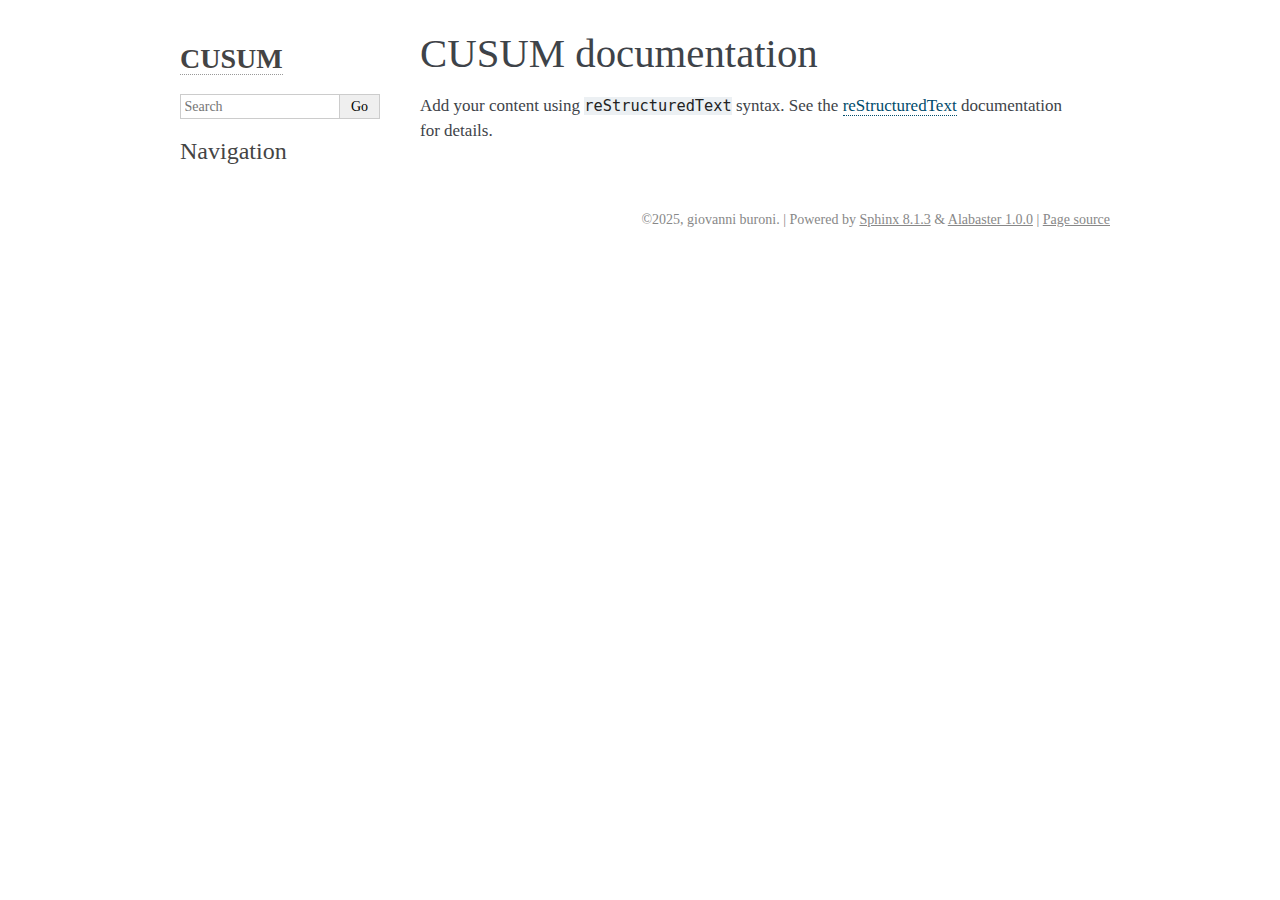
<file: docs/_build/html/index.html>
<!DOCTYPE html>

<html lang="en" data-content_root="./">
  <head>
    <meta charset="utf-8" />
    <meta name="viewport" content="width=device-width, initial-scale=1.0" /><meta name="viewport" content="width=device-width, initial-scale=1" />

    <title>CUSUM documentation &#8212; CUSUM 0.1.0 documentation</title>
    <link rel="stylesheet" type="text/css" href="_static/pygments.css?v=5ecbeea2" />
    <link rel="stylesheet" type="text/css" href="_static/basic.css?v=686e5160" />
    <link rel="stylesheet" type="text/css" href="_static/alabaster.css?v=27fed22d" />
    <script src="_static/documentation_options.js?v=01f34227"></script>
    <script src="_static/doctools.js?v=9bcbadda"></script>
    <script src="_static/sphinx_highlight.js?v=dc90522c"></script>
    <link rel="index" title="Index" href="genindex.html" />
    <link rel="search" title="Search" href="search.html" />
   
  <link rel="stylesheet" href="_static/custom.css" type="text/css" />
  

  
  

  </head><body>
  

    <div class="document">
      <div class="documentwrapper">
        <div class="bodywrapper">
          

          <div class="body" role="main">
            
  <section id="cusum-documentation">
<h1>CUSUM documentation<a class="headerlink" href="#cusum-documentation" title="Link to this heading">¶</a></h1>
<p>Add your content using <code class="docutils literal notranslate"><span class="pre">reStructuredText</span></code> syntax. See the
<a class="reference external" href="https://www.sphinx-doc.org/en/master/usage/restructuredtext/index.html">reStructuredText</a>
documentation for details.</p>
<div class="toctree-wrapper compound">
</div>
</section>


          </div>
          
        </div>
      </div>
      <div class="sphinxsidebar" role="navigation" aria-label="Main">
        <div class="sphinxsidebarwrapper">
<h1 class="logo"><a href="#">CUSUM</a></h1>









<search id="searchbox" style="display: none" role="search">
    <div class="searchformwrapper">
    <form class="search" action="search.html" method="get">
      <input type="text" name="q" aria-labelledby="searchlabel" autocomplete="off" autocorrect="off" autocapitalize="off" spellcheck="false" placeholder="Search"/>
      <input type="submit" value="Go" />
    </form>
    </div>
</search>
<script>document.getElementById('searchbox').style.display = "block"</script><h3>Navigation</h3>

<div class="relations">
<h3>Related Topics</h3>
<ul>
  <li><a href="#">Documentation overview</a><ul>
  </ul></li>
</ul>
</div>








        </div>
      </div>
      <div class="clearer"></div>
    </div>
    <div class="footer">
      &#169;2025, giovanni buroni.
      
      |
      Powered by <a href="https://www.sphinx-doc.org/">Sphinx 8.1.3</a>
      &amp; <a href="https://alabaster.readthedocs.io">Alabaster 1.0.0</a>
      
      |
      <a href="_sources/index.rst.txt"
          rel="nofollow">Page source</a>
    </div>

    

    
  </body>
</html>
</file>
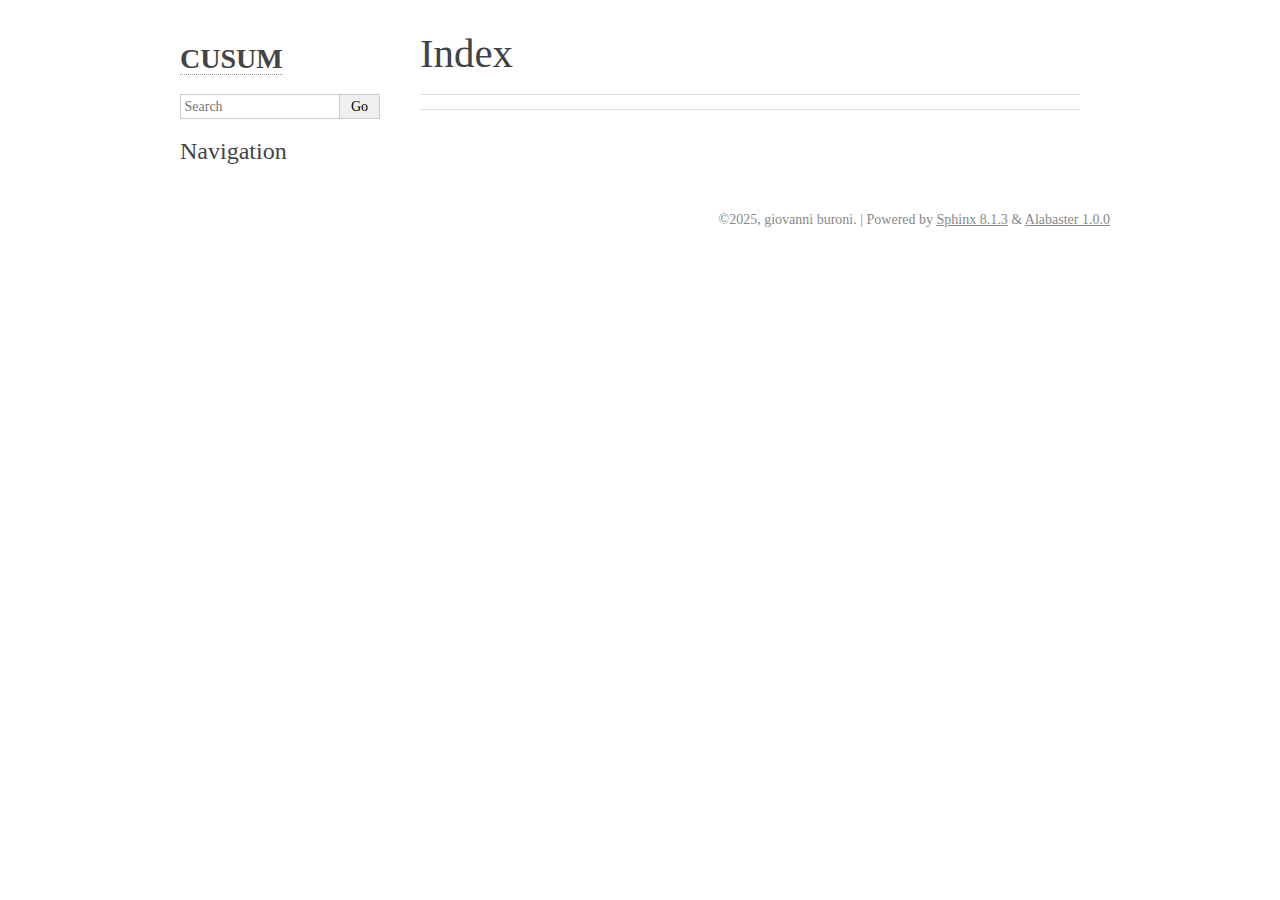
<file: docs/_build/html/genindex.html>
<!DOCTYPE html>

<html lang="en" data-content_root="./">
  <head>
    <meta charset="utf-8" />
    <meta name="viewport" content="width=device-width, initial-scale=1.0" />
    <title>Index &#8212; CUSUM 0.1.0 documentation</title>
    <link rel="stylesheet" type="text/css" href="_static/pygments.css?v=5ecbeea2" />
    <link rel="stylesheet" type="text/css" href="_static/basic.css?v=686e5160" />
    <link rel="stylesheet" type="text/css" href="_static/alabaster.css?v=27fed22d" />
    <script src="_static/documentation_options.js?v=01f34227"></script>
    <script src="_static/doctools.js?v=9bcbadda"></script>
    <script src="_static/sphinx_highlight.js?v=dc90522c"></script>
    <link rel="index" title="Index" href="#" />
    <link rel="search" title="Search" href="search.html" />
   
  <link rel="stylesheet" href="_static/custom.css" type="text/css" />
  

  
  

  </head><body>
  

    <div class="document">
      <div class="documentwrapper">
        <div class="bodywrapper">
          

          <div class="body" role="main">
            

<h1 id="index">Index</h1>

<div class="genindex-jumpbox">
 
</div>


          </div>
          
        </div>
      </div>
      <div class="sphinxsidebar" role="navigation" aria-label="Main">
        <div class="sphinxsidebarwrapper">
<h1 class="logo"><a href="index.html">CUSUM</a></h1>









<search id="searchbox" style="display: none" role="search">
    <div class="searchformwrapper">
    <form class="search" action="search.html" method="get">
      <input type="text" name="q" aria-labelledby="searchlabel" autocomplete="off" autocorrect="off" autocapitalize="off" spellcheck="false" placeholder="Search"/>
      <input type="submit" value="Go" />
    </form>
    </div>
</search>
<script>document.getElementById('searchbox').style.display = "block"</script><h3>Navigation</h3>

<div class="relations">
<h3>Related Topics</h3>
<ul>
  <li><a href="index.html">Documentation overview</a><ul>
  </ul></li>
</ul>
</div>








        </div>
      </div>
      <div class="clearer"></div>
    </div>
    <div class="footer">
      &#169;2025, giovanni buroni.
      
      |
      Powered by <a href="https://www.sphinx-doc.org/">Sphinx 8.1.3</a>
      &amp; <a href="https://alabaster.readthedocs.io">Alabaster 1.0.0</a>
      
    </div>

    

    
  </body>
</html>
</file>
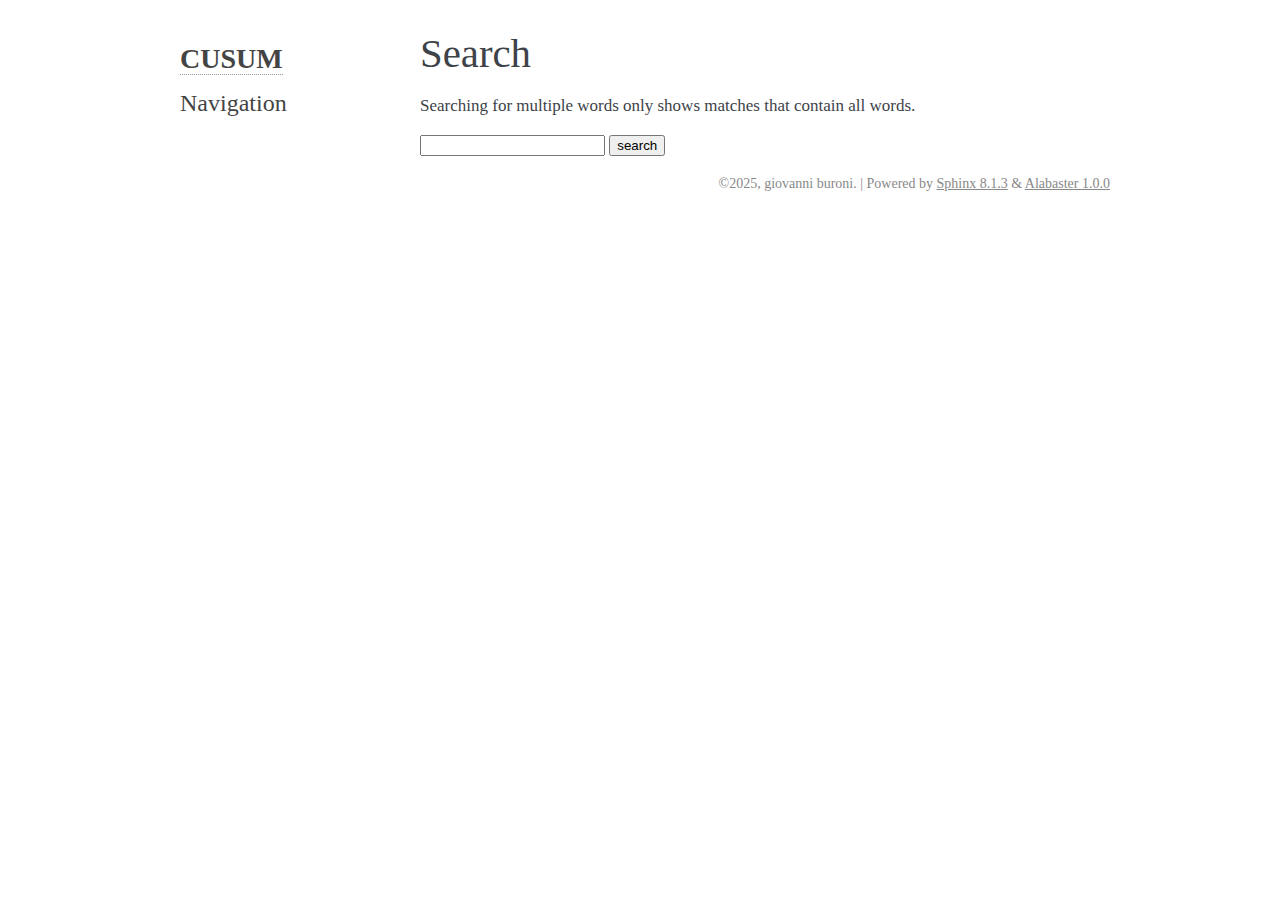
<file: docs/_build/html/search.html>
<!DOCTYPE html>

<html lang="en" data-content_root="./">
  <head>
    <meta charset="utf-8" />
    <meta name="viewport" content="width=device-width, initial-scale=1.0" />
    <title>Search &#8212; CUSUM 0.1.0 documentation</title>
    <link rel="stylesheet" type="text/css" href="_static/pygments.css?v=5ecbeea2" />
    <link rel="stylesheet" type="text/css" href="_static/basic.css?v=686e5160" />
    <link rel="stylesheet" type="text/css" href="_static/alabaster.css?v=27fed22d" />
    
    <script src="_static/documentation_options.js?v=01f34227"></script>
    <script src="_static/doctools.js?v=9bcbadda"></script>
    <script src="_static/sphinx_highlight.js?v=dc90522c"></script>
    <script src="_static/searchtools.js"></script>
    <script src="_static/language_data.js"></script>
    <link rel="index" title="Index" href="genindex.html" />
    <link rel="search" title="Search" href="#" />
    <script src="searchindex.js" defer="defer"></script>
    <meta name="robots" content="noindex" />
    
   
  <link rel="stylesheet" href="_static/custom.css" type="text/css" />
  

  
  


  </head><body>
  

    <div class="document">
      <div class="documentwrapper">
        <div class="bodywrapper">
          

          <div class="body" role="main">
            
  <h1 id="search-documentation">Search</h1>
  
  <noscript>
  <div class="admonition warning">
  <p>
    Please activate JavaScript to enable the search
    functionality.
  </p>
  </div>
  </noscript>
  
  
  <p>
    Searching for multiple words only shows matches that contain
    all words.
  </p>
  
  
  <form action="" method="get">
    <input type="text" name="q" aria-labelledby="search-documentation" value="" autocomplete="off" autocorrect="off" autocapitalize="off" spellcheck="false"/>
    <input type="submit" value="search" />
    <span id="search-progress" style="padding-left: 10px"></span>
  </form>
  
  
  <div id="search-results"></div>
  

          </div>
          
        </div>
      </div>
      <div class="sphinxsidebar" role="navigation" aria-label="Main">
        <div class="sphinxsidebarwrapper">
<h1 class="logo"><a href="index.html">CUSUM</a></h1>








<h3>Navigation</h3>

<div class="relations">
<h3>Related Topics</h3>
<ul>
  <li><a href="index.html">Documentation overview</a><ul>
  </ul></li>
</ul>
</div>








        </div>
      </div>
      <div class="clearer"></div>
    </div>
    <div class="footer">
      &#169;2025, giovanni buroni.
      
      |
      Powered by <a href="https://www.sphinx-doc.org/">Sphinx 8.1.3</a>
      &amp; <a href="https://alabaster.readthedocs.io">Alabaster 1.0.0</a>
      
    </div>

    

    
  </body>
</html>
</file>
<file: docs/_build/html/_static/pygments.css>
pre { line-height: 125%; }
td.linenos .normal { color: inherit; background-color: transparent; padding-left: 5px; padding-right: 5px; }
span.linenos { color: inherit; background-color: transparent; padding-left: 5px; padding-right: 5px; }
td.linenos .special { color: #000000; background-color: #ffffc0; padding-left: 5px; padding-right: 5px; }
span.linenos.special { color: #000000; background-color: #ffffc0; padding-left: 5px; padding-right: 5px; }
.highlight .hll { background-color: #ffffcc }
.highlight { background: #f8f8f8; }
.highlight .c { color: #8F5902; font-style: italic } /* Comment */
.highlight .err { color: #A40000; border: 1px solid #EF2929 } /* Error */
.highlight .g { color: #000 } /* Generic */
.highlight .k { color: #004461; font-weight: bold } /* Keyword */
.highlight .l { color: #000 } /* Literal */
.highlight .n { color: #000 } /* Name */
.highlight .o { color: #582800 } /* Operator */
.highlight .x { color: #000 } /* Other */
.highlight .p { color: #000; font-weight: bold } /* Punctuation */
.highlight .ch { color: #8F5902; font-style: italic } /* Comment.Hashbang */
.highlight .cm { color: #8F5902; font-style: italic } /* Comment.Multiline */
.highlight .cp { color: #8F5902 } /* Comment.Preproc */
.highlight .cpf { color: #8F5902; font-style: italic } /* Comment.PreprocFile */
.highlight .c1 { color: #8F5902; font-style: italic } /* Comment.Single */
.highlight .cs { color: #8F5902; font-style: italic } /* Comment.Special */
.highlight .gd { color: #A40000 } /* Generic.Deleted */
.highlight .ge { color: #000; font-style: italic } /* Generic.Emph */
.highlight .ges { color: #000 } /* Generic.EmphStrong */
.highlight .gr { color: #EF2929 } /* Generic.Error */
.highlight .gh { color: #000080; font-weight: bold } /* Generic.Heading */
.highlight .gi { color: #00A000 } /* Generic.Inserted */
.highlight .go { color: #888 } /* Generic.Output */
.highlight .gp { color: #745334 } /* Generic.Prompt */
.highlight .gs { color: #000; font-weight: bold } /* Generic.Strong */
.highlight .gu { color: #800080; font-weight: bold } /* Generic.Subheading */
.highlight .gt { color: #A40000; font-weight: bold } /* Generic.Traceback */
.highlight .kc { color: #004461; font-weight: bold } /* Keyword.Constant */
.highlight .kd { color: #004461; font-weight: bold } /* Keyword.Declaration */
.highlight .kn { color: #004461; font-weight: bold } /* Keyword.Namespace */
.highlight .kp { color: #004461; font-weight: bold } /* Keyword.Pseudo */
.highlight .kr { color: #004461; font-weight: bold } /* Keyword.Reserved */
.highlight .kt { color: #004461; font-weight: bold } /* Keyword.Type */
.highlight .ld { color: #000 } /* Literal.Date */
.highlight .m { color: #900 } /* Literal.Number */
.highlight .s { color: #4E9A06 } /* Literal.String */
.highlight .na { color: #C4A000 } /* Name.Attribute */
.highlight .nb { color: #004461 } /* Name.Builtin */
.highlight .nc { color: #000 } /* Name.Class */
.highlight .no { color: #000 } /* Name.Constant */
.highlight .nd { color: #888 } /* Name.Decorator */
.highlight .ni { color: #CE5C00 } /* Name.Entity */
.highlight .ne { color: #C00; font-weight: bold } /* Name.Exception */
.highlight .nf { color: #000 } /* Name.Function */
.highlight .nl { color: #F57900 } /* Name.Label */
.highlight .nn { color: #000 } /* Name.Namespace */
.highlight .nx { color: #000 } /* Name.Other */
.highlight .py { color: #000 } /* Name.Property */
.highlight .nt { color: #004461; font-weight: bold } /* Name.Tag */
.highlight .nv { color: #000 } /* Name.Variable */
.highlight .ow { color: #004461; font-weight: bold } /* Operator.Word */
.highlight .pm { color: #000; font-weight: bold } /* Punctuation.Marker */
.highlight .w { color: #F8F8F8 } /* Text.Whitespace */
.highlight .mb { color: #900 } /* Literal.Number.Bin */
.highlight .mf { color: #900 } /* Literal.Number.Float */
.highlight .mh { color: #900 } /* Literal.Number.Hex */
.highlight .mi { color: #900 } /* Literal.Number.Integer */
.highlight .mo { color: #900 } /* Literal.Number.Oct */
.highlight .sa { color: #4E9A06 } /* Literal.String.Affix */
.highlight .sb { color: #4E9A06 } /* Literal.String.Backtick */
.highlight .sc { color: #4E9A06 } /* Literal.String.Char */
.highlight .dl { color: #4E9A06 } /* Literal.String.Delimiter */
.highlight .sd { color: #8F5902; font-style: italic } /* Literal.String.Doc */
.highlight .s2 { color: #4E9A06 } /* Literal.String.Double */
.highlight .se { color: #4E9A06 } /* Literal.String.Escape */
.highlight .sh { color: #4E9A06 } /* Literal.String.Heredoc */
.highlight .si { color: #4E9A06 } /* Literal.String.Interpol */
.highlight .sx { color: #4E9A06 } /* Literal.String.Other */
.highlight .sr { color: #4E9A06 } /* Literal.String.Regex */
.highlight .s1 { color: #4E9A06 } /* Literal.String.Single */
.highlight .ss { color: #4E9A06 } /* Literal.String.Symbol */
.highlight .bp { color: #3465A4 } /* Name.Builtin.Pseudo */
.highlight .fm { color: #000 } /* Name.Function.Magic */
.highlight .vc { color: #000 } /* Name.Variable.Class */
.highlight .vg { color: #000 } /* Name.Variable.Global */
.highlight .vi { color: #000 } /* Name.Variable.Instance */
.highlight .vm { color: #000 } /* Name.Variable.Magic */
.highlight .il { color: #900 } /* Literal.Number.Integer.Long */
</file>
<file: docs/_build/html/_static/basic.css>
/*
 * Sphinx stylesheet -- basic theme.
 */

/* -- main layout ----------------------------------------------------------- */

div.clearer {
    clear: both;
}

div.section::after {
    display: block;
    content: '';
    clear: left;
}

/* -- relbar ---------------------------------------------------------------- */

div.related {
    width: 100%;
    font-size: 90%;
}

div.related h3 {
    display: none;
}

div.related ul {
    margin: 0;
    padding: 0 0 0 10px;
    list-style: none;
}

div.related li {
    display: inline;
}

div.related li.right {
    float: right;
    margin-right: 5px;
}

/* -- sidebar --------------------------------------------------------------- */

div.sphinxsidebarwrapper {
    padding: 10px 5px 0 10px;
}

div.sphinxsidebar {
    float: left;
    width: 230px;
    margin-left: -100%;
    font-size: 90%;
    word-wrap: break-word;
    overflow-wrap : break-word;
}

div.sphinxsidebar ul {
    list-style: none;
}

div.sphinxsidebar ul ul,
div.sphinxsidebar ul.want-points {
    margin-left: 20px;
    list-style: square;
}

div.sphinxsidebar ul ul {
    margin-top: 0;
    margin-bottom: 0;
}

div.sphinxsidebar form {
    margin-top: 10px;
}

div.sphinxsidebar input {
    border: 1px solid #98dbcc;
    font-family: sans-serif;
    font-size: 1em;
}

div.sphinxsidebar #searchbox form.search {
    overflow: hidden;
}

div.sphinxsidebar #searchbox input[type="text"] {
    float: left;
    width: 80%;
    padding: 0.25em;
    box-sizing: border-box;
}

div.sphinxsidebar #searchbox input[type="submit"] {
    float: left;
    width: 20%;
    border-left: none;
    padding: 0.25em;
    box-sizing: border-box;
}


img {
    border: 0;
    max-width: 100%;
}

/* -- search page ----------------------------------------------------------- */

ul.search {
    margin-top: 10px;
}

ul.search li {
    padding: 5px 0;
}

ul.search li a {
    font-weight: bold;
}

ul.search li p.context {
    color: #888;
    margin: 2px 0 0 30px;
    text-align: left;
}

ul.keywordmatches li.goodmatch a {
    font-weight: bold;
}

/* -- index page ------------------------------------------------------------ */

table.contentstable {
    width: 90%;
    margin-left: auto;
    margin-right: auto;
}

table.contentstable p.biglink {
    line-height: 150%;
}

a.biglink {
    font-size: 1.3em;
}

span.linkdescr {
    font-style: italic;
    padding-top: 5px;
    font-size: 90%;
}

/* -- general index --------------------------------------------------------- */

table.indextable {
    width: 100%;
}

table.indextable td {
    text-align: left;
    vertical-align: top;
}

table.indextable ul {
    margin-top: 0;
    margin-bottom: 0;
    list-style-type: none;
}

table.indextable > tbody > tr > td > ul {
    padding-left: 0em;
}

table.indextable tr.pcap {
    height: 10px;
}

table.indextable tr.cap {
    margin-top: 10px;
    background-color: #f2f2f2;
}

img.toggler {
    margin-right: 3px;
    margin-top: 3px;
    cursor: pointer;
}

div.modindex-jumpbox {
    border-top: 1px solid #ddd;
    border-bottom: 1px solid #ddd;
    margin: 1em 0 1em 0;
    padding: 0.4em;
}

div.genindex-jumpbox {
    border-top: 1px solid #ddd;
    border-bottom: 1px solid #ddd;
    margin: 1em 0 1em 0;
    padding: 0.4em;
}

/* -- domain module index --------------------------------------------------- */

table.modindextable td {
    padding: 2px;
    border-collapse: collapse;
}

/* -- general body styles --------------------------------------------------- */

div.body {
    min-width: inherit;
    max-width: 800px;
}

div.body p, div.body dd, div.body li, div.body blockquote {
    -moz-hyphens: auto;
    -ms-hyphens: auto;
    -webkit-hyphens: auto;
    hyphens: auto;
}

a.headerlink {
    visibility: hidden;
}

a:visited {
    color: #551A8B;
}

h1:hover > a.headerlink,
h2:hover > a.headerlink,
h3:hover > a.headerlink,
h4:hover > a.headerlink,
h5:hover > a.headerlink,
h6:hover > a.headerlink,
dt:hover > a.headerlink,
caption:hover > a.headerlink,
p.caption:hover > a.headerlink,
div.code-block-caption:hover > a.headerlink {
    visibility: visible;
}

div.body p.caption {
    text-align: inherit;
}

div.body td {
    text-align: left;
}

.first {
    margin-top: 0 !important;
}

p.rubric {
    margin-top: 30px;
    font-weight: bold;
}

img.align-left, figure.align-left, .figure.align-left, object.align-left {
    clear: left;
    float: left;
    margin-right: 1em;
}

img.align-right, figure.align-right, .figure.align-right, object.align-right {
    clear: right;
    float: right;
    margin-left: 1em;
}

img.align-center, figure.align-center, .figure.align-center, object.align-center {
  display: block;
  margin-left: auto;
  margin-right: auto;
}

img.align-default, figure.align-default, .figure.align-default {
  display: block;
  margin-left: auto;
  margin-right: auto;
}

.align-left {
    text-align: left;
}

.align-center {
    text-align: center;
}

.align-default {
    text-align: center;
}

.align-right {
    text-align: right;
}

/* -- sidebars -------------------------------------------------------------- */

div.sidebar,
aside.sidebar {
    margin: 0 0 0.5em 1em;
    border: 1px solid #ddb;
    padding: 7px;
    background-color: #ffe;
    width: 40%;
    float: right;
    clear: right;
    overflow-x: auto;
}

p.sidebar-title {
    font-weight: bold;
}

nav.contents,
aside.topic,
div.admonition, div.topic, blockquote {
    clear: left;
}

/* -- topics ---------------------------------------------------------------- */

nav.contents,
aside.topic,
div.topic {
    border: 1px solid #ccc;
    padding: 7px;
    margin: 10px 0 10px 0;
}

p.topic-title {
    font-size: 1.1em;
    font-weight: bold;
    margin-top: 10px;
}

/* -- admonitions ----------------------------------------------------------- */

div.admonition {
    margin-top: 10px;
    margin-bottom: 10px;
    padding: 7px;
}

div.admonition dt {
    font-weight: bold;
}

p.admonition-title {
    margin: 0px 10px 5px 0px;
    font-weight: bold;
}

div.body p.centered {
    text-align: center;
    margin-top: 25px;
}

/* -- content of sidebars/topics/admonitions -------------------------------- */

div.sidebar > :last-child,
aside.sidebar > :last-child,
nav.contents > :last-child,
aside.topic > :last-child,
div.topic > :last-child,
div.admonition > :last-child {
    margin-bottom: 0;
}

div.sidebar::after,
aside.sidebar::after,
nav.contents::after,
aside.topic::after,
div.topic::after,
div.admonition::after,
blockquote::after {
    display: block;
    content: '';
    clear: both;
}

/* -- tables ---------------------------------------------------------------- */

table.docutils {
    margin-top: 10px;
    margin-bottom: 10px;
    border: 0;
    border-collapse: collapse;
}

table.align-center {
    margin-left: auto;
    margin-right: auto;
}

table.align-default {
    margin-left: auto;
    margin-right: auto;
}

table caption span.caption-number {
    font-style: italic;
}

table caption span.caption-text {
}

table.docutils td, table.docutils th {
    padding: 1px 8px 1px 5px;
    border-top: 0;
    border-left: 0;
    border-right: 0;
    border-bottom: 1px solid #aaa;
}

th {
    text-align: left;
    padding-right: 5px;
}

table.citation {
    border-left: solid 1px gray;
    margin-left: 1px;
}

table.citation td {
    border-bottom: none;
}

th > :first-child,
td > :first-child {
    margin-top: 0px;
}

th > :last-child,
td > :last-child {
    margin-bottom: 0px;
}

/* -- figures --------------------------------------------------------------- */

div.figure, figure {
    margin: 0.5em;
    padding: 0.5em;
}

div.figure p.caption, figcaption {
    padding: 0.3em;
}

div.figure p.caption span.caption-number,
figcaption span.caption-number {
    font-style: italic;
}

div.figure p.caption span.caption-text,
figcaption span.caption-text {
}

/* -- field list styles ----------------------------------------------------- */

table.field-list td, table.field-list th {
    border: 0 !important;
}

.field-list ul {
    margin: 0;
    padding-left: 1em;
}

.field-list p {
    margin: 0;
}

.field-name {
    -moz-hyphens: manual;
    -ms-hyphens: manual;
    -webkit-hyphens: manual;
    hyphens: manual;
}

/* -- hlist styles ---------------------------------------------------------- */

table.hlist {
    margin: 1em 0;
}

table.hlist td {
    vertical-align: top;
}

/* -- object description styles --------------------------------------------- */

.sig {
	font-family: 'Consolas', 'Menlo', 'DejaVu Sans Mono', 'Bitstream Vera Sans Mono', monospace;
}

.sig-name, code.descname {
    background-color: transparent;
    font-weight: bold;
}

.sig-name {
	font-size: 1.1em;
}

code.descname {
    font-size: 1.2em;
}

.sig-prename, code.descclassname {
    background-color: transparent;
}

.optional {
    font-size: 1.3em;
}

.sig-paren {
    font-size: larger;
}

.sig-param.n {
	font-style: italic;
}

/* C++ specific styling */

.sig-inline.c-texpr,
.sig-inline.cpp-texpr {
	font-family: unset;
}

.sig.c   .k, .sig.c   .kt,
.sig.cpp .k, .sig.cpp .kt {
	color: #0033B3;
}

.sig.c   .m,
.sig.cpp .m {
	color: #1750EB;
}

.sig.c   .s, .sig.c   .sc,
.sig.cpp .s, .sig.cpp .sc {
	color: #067D17;
}


/* -- other body styles ----------------------------------------------------- */

ol.arabic {
    list-style: decimal;
}

ol.loweralpha {
    list-style: lower-alpha;
}

ol.upperalpha {
    list-style: upper-alpha;
}

ol.lowerroman {
    list-style: lower-roman;
}

ol.upperroman {
    list-style: upper-roman;
}

:not(li) > ol > li:first-child > :first-child,
:not(li) > ul > li:first-child > :first-child {
    margin-top: 0px;
}

:not(li) > ol > li:last-child > :last-child,
:not(li) > ul > li:last-child > :last-child {
    margin-bottom: 0px;
}

ol.simple ol p,
ol.simple ul p,
ul.simple ol p,
ul.simple ul p {
    margin-top: 0;
}

ol.simple > li:not(:first-child) > p,
ul.simple > li:not(:first-child) > p {
    margin-top: 0;
}

ol.simple p,
ul.simple p {
    margin-bottom: 0;
}

aside.footnote > span,
div.citation > span {
    float: left;
}
aside.footnote > span:last-of-type,
div.citation > span:last-of-type {
  padding-right: 0.5em;
}
aside.footnote > p {
  margin-left: 2em;
}
div.citation > p {
  margin-left: 4em;
}
aside.footnote > p:last-of-type,
div.citation > p:last-of-type {
    margin-bottom: 0em;
}
aside.footnote > p:last-of-type:after,
div.citation > p:last-of-type:after {
    content: "";
    clear: both;
}

dl.field-list {
    display: grid;
    grid-template-columns: fit-content(30%) auto;
}

dl.field-list > dt {
    font-weight: bold;
    word-break: break-word;
    padding-left: 0.5em;
    padding-right: 5px;
}

dl.field-list > dd {
    padding-left: 0.5em;
    margin-top: 0em;
    margin-left: 0em;
    margin-bottom: 0em;
}

dl {
    margin-bottom: 15px;
}

dd > :first-child {
    margin-top: 0px;
}

dd ul, dd table {
    margin-bottom: 10px;
}

dd {
    margin-top: 3px;
    margin-bottom: 10px;
    margin-left: 30px;
}

.sig dd {
    margin-top: 0px;
    margin-bottom: 0px;
}

.sig dl {
    margin-top: 0px;
    margin-bottom: 0px;
}

dl > dd:last-child,
dl > dd:last-child > :last-child {
    margin-bottom: 0;
}

dt:target, span.highlighted {
    background-color: #fbe54e;
}

rect.highlighted {
    fill: #fbe54e;
}

dl.glossary dt {
    font-weight: bold;
    font-size: 1.1em;
}

.versionmodified {
    font-style: italic;
}

.system-message {
    background-color: #fda;
    padding: 5px;
    border: 3px solid red;
}

.footnote:target  {
    background-color: #ffa;
}

.line-block {
    display: block;
    margin-top: 1em;
    margin-bottom: 1em;
}

.line-block .line-block {
    margin-top: 0;
    margin-bottom: 0;
    margin-left: 1.5em;
}

.guilabel, .menuselection {
    font-family: sans-serif;
}

.accelerator {
    text-decoration: underline;
}

.classifier {
    font-style: oblique;
}

.classifier:before {
    font-style: normal;
    margin: 0 0.5em;
    content: ":";
    display: inline-block;
}

abbr, acronym {
    border-bottom: dotted 1px;
    cursor: help;
}

.translated {
    background-color: rgba(207, 255, 207, 0.2)
}

.untranslated {
    background-color: rgba(255, 207, 207, 0.2)
}

/* -- code displays --------------------------------------------------------- */

pre {
    overflow: auto;
    overflow-y: hidden;  /* fixes display issues on Chrome browsers */
}

pre, div[class*="highlight-"] {
    clear: both;
}

span.pre {
    -moz-hyphens: none;
    -ms-hyphens: none;
    -webkit-hyphens: none;
    hyphens: none;
    white-space: nowrap;
}

div[class*="highlight-"] {
    margin: 1em 0;
}

td.linenos pre {
    border: 0;
    background-color: transparent;
    color: #aaa;
}

table.highlighttable {
    display: block;
}

table.highlighttable tbody {
    display: block;
}

table.highlighttable tr {
    display: flex;
}

table.highlighttable td {
    margin: 0;
    padding: 0;
}

table.highlighttable td.linenos {
    padding-right: 0.5em;
}

table.highlighttable td.code {
    flex: 1;
    overflow: hidden;
}

.highlight .hll {
    display: block;
}

div.highlight pre,
table.highlighttable pre {
    margin: 0;
}

div.code-block-caption + div {
    margin-top: 0;
}

div.code-block-caption {
    margin-top: 1em;
    padding: 2px 5px;
    font-size: small;
}

div.code-block-caption code {
    background-color: transparent;
}

table.highlighttable td.linenos,
span.linenos,
div.highlight span.gp {  /* gp: Generic.Prompt */
  user-select: none;
  -webkit-user-select: text; /* Safari fallback only */
  -webkit-user-select: none; /* Chrome/Safari */
  -moz-user-select: none; /* Firefox */
  -ms-user-select: none; /* IE10+ */
}

div.code-block-caption span.caption-number {
    padding: 0.1em 0.3em;
    font-style: italic;
}

div.code-block-caption span.caption-text {
}

div.literal-block-wrapper {
    margin: 1em 0;
}

code.xref, a code {
    background-color: transparent;
    font-weight: bold;
}

h1 code, h2 code, h3 code, h4 code, h5 code, h6 code {
    background-color: transparent;
}

.viewcode-link {
    float: right;
}

.viewcode-back {
    float: right;
    font-family: sans-serif;
}

div.viewcode-block:target {
    margin: -1px -10px;
    padding: 0 10px;
}

/* -- math display ---------------------------------------------------------- */

img.math {
    vertical-align: middle;
}

div.body div.math p {
    text-align: center;
}

span.eqno {
    float: right;
}

span.eqno a.headerlink {
    position: absolute;
    z-index: 1;
}

div.math:hover a.headerlink {
    visibility: visible;
}

/* -- printout stylesheet --------------------------------------------------- */

@media print {
    div.document,
    div.documentwrapper,
    div.bodywrapper {
        margin: 0 !important;
        width: 100%;
    }

    div.sphinxsidebar,
    div.related,
    div.footer,
    #top-link {
        display: none;
    }
}
</file>
<file: docs/_build/html/_static/alabaster.css>
/* -- page layout ----------------------------------------------------------- */

body {
    font-family: Georgia, serif;
    font-size: 17px;
    background-color: #fff;
    color: #000;
    margin: 0;
    padding: 0;
}


div.document {
    width: 940px;
    margin: 30px auto 0 auto;
}

div.documentwrapper {
    float: left;
    width: 100%;
}

div.bodywrapper {
    margin: 0 0 0 220px;
}

div.sphinxsidebar {
    width: 220px;
    font-size: 14px;
    line-height: 1.5;
}

hr {
    border: 1px solid #B1B4B6;
}

div.body {
    background-color: #fff;
    color: #3E4349;
    padding: 0 30px 0 30px;
}

div.body > .section {
    text-align: left;
}

div.footer {
    width: 940px;
    margin: 20px auto 30px auto;
    font-size: 14px;
    color: #888;
    text-align: right;
}

div.footer a {
    color: #888;
}

p.caption {
    font-family: inherit;
    font-size: inherit;
}


div.relations {
    display: none;
}


div.sphinxsidebar {
    max-height: 100%;
    overflow-y: auto;
}

div.sphinxsidebar a {
    color: #444;
    text-decoration: none;
    border-bottom: 1px dotted #999;
}

div.sphinxsidebar a:hover {
    border-bottom: 1px solid #999;
}

div.sphinxsidebarwrapper {
    padding: 18px 10px;
}

div.sphinxsidebarwrapper p.logo {
    padding: 0;
    margin: -10px 0 0 0px;
    text-align: center;
}

div.sphinxsidebarwrapper h1.logo {
    margin-top: -10px;
    text-align: center;
    margin-bottom: 5px;
    text-align: left;
}

div.sphinxsidebarwrapper h1.logo-name {
    margin-top: 0px;
}

div.sphinxsidebarwrapper p.blurb {
    margin-top: 0;
    font-style: normal;
}

div.sphinxsidebar h3,
div.sphinxsidebar h4 {
    font-family: Georgia, serif;
    color: #444;
    font-size: 24px;
    font-weight: normal;
    margin: 0 0 5px 0;
    padding: 0;
}

div.sphinxsidebar h4 {
    font-size: 20px;
}

div.sphinxsidebar h3 a {
    color: #444;
}

div.sphinxsidebar p.logo a,
div.sphinxsidebar h3 a,
div.sphinxsidebar p.logo a:hover,
div.sphinxsidebar h3 a:hover {
    border: none;
}

div.sphinxsidebar p {
    color: #555;
    margin: 10px 0;
}

div.sphinxsidebar ul {
    margin: 10px 0;
    padding: 0;
    color: #000;
}

div.sphinxsidebar ul li.toctree-l1 > a {
    font-size: 120%;
}

div.sphinxsidebar ul li.toctree-l2 > a {
    font-size: 110%;
}

div.sphinxsidebar input {
    border: 1px solid #CCC;
    font-family: Georgia, serif;
    font-size: 1em;
}

div.sphinxsidebar #searchbox {
    margin: 1em 0;
}

div.sphinxsidebar .search > div {
    display: table-cell;
}

div.sphinxsidebar hr {
    border: none;
    height: 1px;
    color: #AAA;
    background: #AAA;

    text-align: left;
    margin-left: 0;
    width: 50%;
}

div.sphinxsidebar .badge {
    border-bottom: none;
}

div.sphinxsidebar .badge:hover {
    border-bottom: none;
}

/* To address an issue with donation coming after search */
div.sphinxsidebar h3.donation {
    margin-top: 10px;
}

/* -- body styles ----------------------------------------------------------- */

a {
    color: #004B6B;
    text-decoration: underline;
}

a:hover {
    color: #6D4100;
    text-decoration: underline;
}

div.body h1,
div.body h2,
div.body h3,
div.body h4,
div.body h5,
div.body h6 {
    font-family: Georgia, serif;
    font-weight: normal;
    margin: 30px 0px 10px 0px;
    padding: 0;
}

div.body h1 { margin-top: 0; padding-top: 0; font-size: 240%; }
div.body h2 { font-size: 180%; }
div.body h3 { font-size: 150%; }
div.body h4 { font-size: 130%; }
div.body h5 { font-size: 100%; }
div.body h6 { font-size: 100%; }

a.headerlink {
    color: #DDD;
    padding: 0 4px;
    text-decoration: none;
}

a.headerlink:hover {
    color: #444;
    background: #EAEAEA;
}

div.body p, div.body dd, div.body li {
    line-height: 1.4em;
}

div.admonition {
    margin: 20px 0px;
    padding: 10px 30px;
    background-color: #EEE;
    border: 1px solid #CCC;
}

div.admonition tt.xref, div.admonition code.xref, div.admonition a tt {
    background-color: #FBFBFB;
    border-bottom: 1px solid #fafafa;
}

div.admonition p.admonition-title {
    font-family: Georgia, serif;
    font-weight: normal;
    font-size: 24px;
    margin: 0 0 10px 0;
    padding: 0;
    line-height: 1;
}

div.admonition p.last {
    margin-bottom: 0;
}

dt:target, .highlight {
    background: #FAF3E8;
}

div.warning {
    background-color: #FCC;
    border: 1px solid #FAA;
}

div.danger {
    background-color: #FCC;
    border: 1px solid #FAA;
    -moz-box-shadow: 2px 2px 4px #D52C2C;
    -webkit-box-shadow: 2px 2px 4px #D52C2C;
    box-shadow: 2px 2px 4px #D52C2C;
}

div.error {
    background-color: #FCC;
    border: 1px solid #FAA;
    -moz-box-shadow: 2px 2px 4px #D52C2C;
    -webkit-box-shadow: 2px 2px 4px #D52C2C;
    box-shadow: 2px 2px 4px #D52C2C;
}

div.caution {
    background-color: #FCC;
    border: 1px solid #FAA;
}

div.attention {
    background-color: #FCC;
    border: 1px solid #FAA;
}

div.important {
    background-color: #EEE;
    border: 1px solid #CCC;
}

div.note {
    background-color: #EEE;
    border: 1px solid #CCC;
}

div.tip {
    background-color: #EEE;
    border: 1px solid #CCC;
}

div.hint {
    background-color: #EEE;
    border: 1px solid #CCC;
}

div.seealso {
    background-color: #EEE;
    border: 1px solid #CCC;
}

div.topic {
    background-color: #EEE;
}

p.admonition-title {
    display: inline;
}

p.admonition-title:after {
    content: ":";
}

pre, tt, code {
    font-family: 'Consolas', 'Menlo', 'DejaVu Sans Mono', 'Bitstream Vera Sans Mono', monospace;
    font-size: 0.9em;
}

.hll {
    background-color: #FFC;
    margin: 0 -12px;
    padding: 0 12px;
    display: block;
}

img.screenshot {
}

tt.descname, tt.descclassname, code.descname, code.descclassname {
    font-size: 0.95em;
}

tt.descname, code.descname {
    padding-right: 0.08em;
}

img.screenshot {
    -moz-box-shadow: 2px 2px 4px #EEE;
    -webkit-box-shadow: 2px 2px 4px #EEE;
    box-shadow: 2px 2px 4px #EEE;
}

table.docutils {
    border: 1px solid #888;
    -moz-box-shadow: 2px 2px 4px #EEE;
    -webkit-box-shadow: 2px 2px 4px #EEE;
    box-shadow: 2px 2px 4px #EEE;
}

table.docutils td, table.docutils th {
    border: 1px solid #888;
    padding: 0.25em 0.7em;
}

table.field-list, table.footnote {
    border: none;
    -moz-box-shadow: none;
    -webkit-box-shadow: none;
    box-shadow: none;
}

table.footnote {
    margin: 15px 0;
    width: 100%;
    border: 1px solid #EEE;
    background: #FDFDFD;
    font-size: 0.9em;
}

table.footnote + table.footnote {
    margin-top: -15px;
    border-top: none;
}

table.field-list th {
    padding: 0 0.8em 0 0;
}

table.field-list td {
    padding: 0;
}

table.field-list p {
    margin-bottom: 0.8em;
}

/* Cloned from
 * https://github.com/sphinx-doc/sphinx/commit/ef60dbfce09286b20b7385333d63a60321784e68
 */
.field-name {
    -moz-hyphens: manual;
    -ms-hyphens: manual;
    -webkit-hyphens: manual;
    hyphens: manual;
}

table.footnote td.label {
    width: .1px;
    padding: 0.3em 0 0.3em 0.5em;
}

table.footnote td {
    padding: 0.3em 0.5em;
}

dl {
    margin-left: 0;
    margin-right: 0;
    margin-top: 0;
    padding: 0;
}

dl dd {
    margin-left: 30px;
}

blockquote {
    margin: 0 0 0 30px;
    padding: 0;
}

ul, ol {
    /* Matches the 30px from the narrow-screen "li > ul" selector below */
    margin: 10px 0 10px 30px;
    padding: 0;
}

pre {
    background: unset;
    padding: 7px 30px;
    margin: 15px 0px;
    line-height: 1.3em;
}

div.viewcode-block:target {
    background: #ffd;
}

dl pre, blockquote pre, li pre {
    margin-left: 0;
    padding-left: 30px;
}

tt, code {
    background-color: #ecf0f3;
    color: #222;
    /* padding: 1px 2px; */
}

tt.xref, code.xref, a tt {
    background-color: #FBFBFB;
    border-bottom: 1px solid #fff;
}

a.reference {
    text-decoration: none;
    border-bottom: 1px dotted #004B6B;
}

a.reference:hover {
    border-bottom: 1px solid #6D4100;
}

/* Don't put an underline on images */
a.image-reference, a.image-reference:hover {
    border-bottom: none;
}

a.footnote-reference {
    text-decoration: none;
    font-size: 0.7em;
    vertical-align: top;
    border-bottom: 1px dotted #004B6B;
}

a.footnote-reference:hover {
    border-bottom: 1px solid #6D4100;
}

a:hover tt, a:hover code {
    background: #EEE;
}

@media screen and (max-width: 940px) {

    body {
        margin: 0;
        padding: 20px 30px;
    }

    div.documentwrapper {
        float: none;
        background: #fff;
        margin-left: 0;
        margin-top: 0;
        margin-right: 0;
        margin-bottom: 0;
    }

    div.sphinxsidebar {
        display: block;
        float: none;
        width: unset;
        margin: 50px -30px -20px -30px;
        padding: 10px 20px;
        background: #333;
        color: #FFF;
    }

    div.sphinxsidebar h3, div.sphinxsidebar h4, div.sphinxsidebar p,
    div.sphinxsidebar h3 a {
        color: #fff;
    }

    div.sphinxsidebar a {
        color: #AAA;
    }

    div.sphinxsidebar p.logo {
        display: none;
    }

    div.document {
        width: 100%;
        margin: 0;
    }

    div.footer {
        display: none;
    }

    div.bodywrapper {
        margin: 0;
    }

    div.body {
        min-height: 0;
        min-width: auto; /* fixes width on small screens, breaks .hll */
        padding: 0;
    }
    
    .hll {
        /* "fixes" the breakage */
        width: max-content;
    }

    .rtd_doc_footer {
        display: none;
    }

    .document {
        width: auto;
    }

    .footer {
        width: auto;
    }

    .github {
        display: none;
    }

    ul {
        margin-left: 0;
    }

    li > ul {
       /* Matches the 30px from the "ul, ol" selector above */
        margin-left: 30px;
    }
}


/* misc. */

.revsys-inline {
    display: none!important;
}

/* Hide ugly table cell borders in ..bibliography:: directive output */
table.docutils.citation, table.docutils.citation td, table.docutils.citation th {
  border: none;
  /* Below needed in some edge cases; if not applied, bottom shadows appear */
  -moz-box-shadow: none;
  -webkit-box-shadow: none;
  box-shadow: none;
}


/* relbar */

.related {
    line-height: 30px;
    width: 100%;
    font-size: 0.9rem;
}

.related.top {
    border-bottom: 1px solid #EEE;
    margin-bottom: 20px;
}

.related.bottom {
    border-top: 1px solid #EEE;
}

.related ul {
    padding: 0;
    margin: 0;
    list-style: none;
}

.related li {
    display: inline;
}

nav#rellinks {
    float: right;
}

nav#rellinks li+li:before {
    content: "|";
}

nav#breadcrumbs li+li:before {
    content: "\00BB";
}

/* Hide certain items when printing */
@media print {
    div.related {
        display: none;
    }
}

img.github  {
    position: absolute;
    top: 0;
    border: 0;
    right: 0;
}
</file>
<file: docs/_build/html/_static/custom.css>
/* This file intentionally left blank. */
</file>
